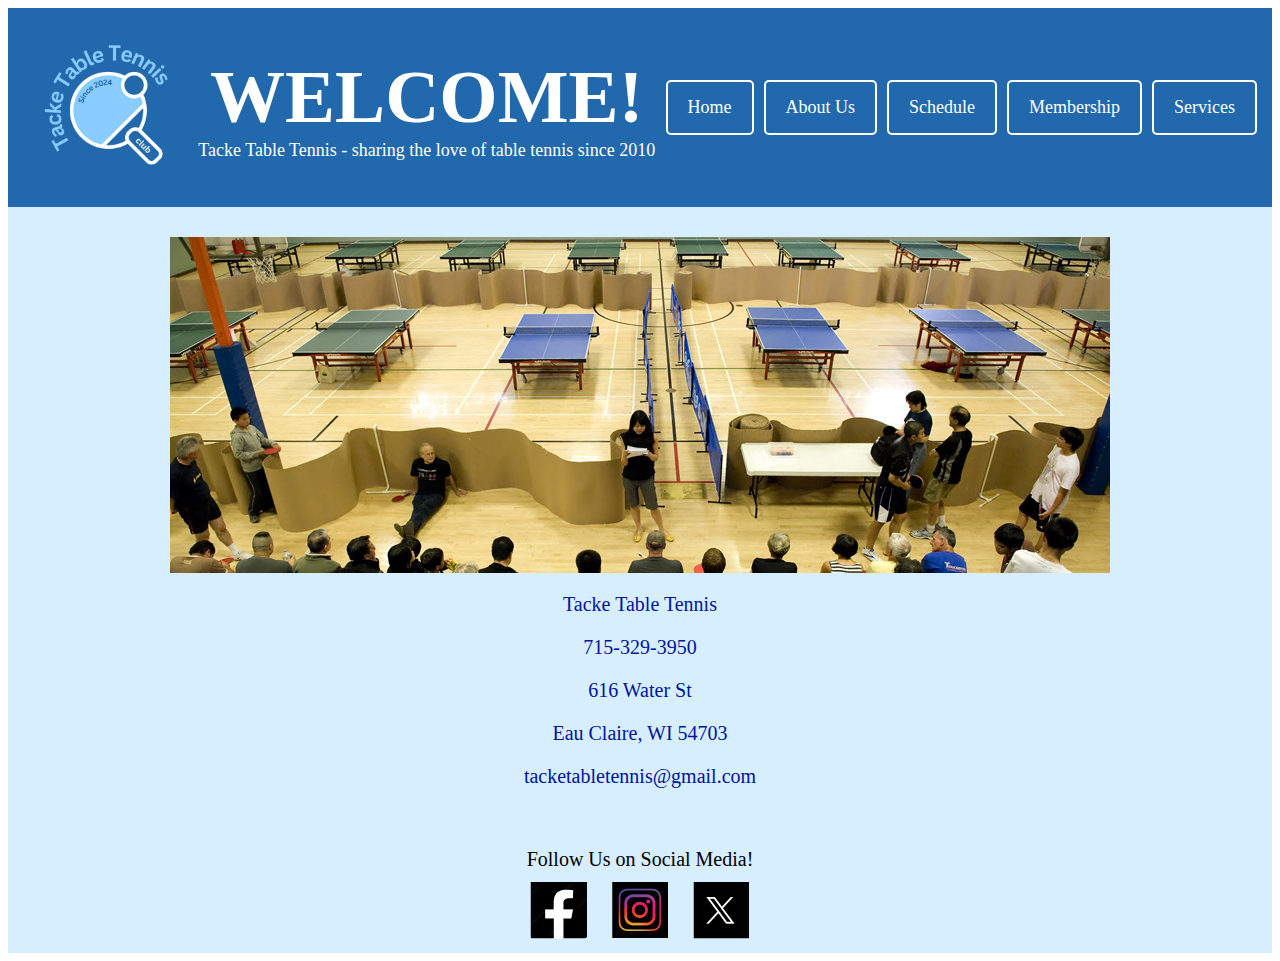
<file: index.html>
<!DOCTYPE html>
<html lang="en">
<head>
    <meta charset="UTF-8">
    <meta name="viewport" content="width=device-width, initial-scale=1.0">
    <title>Tacke Table Tennis</title>
    <link rel="stylesheet" href="styles.css">
</head>
<body>
    <header>
        <div class="logo">
            <img src="images/Tacke-Table-Tennis.png" alt="Tacke Table Tennis Logo">
        </div>
        <div class="header-content">
            <div class="weclome-container">
                <h1>WELCOME!</h1>
                <p>Tacke Table Tennis - sharing the love of table tennis since 2010</p>
            </div>
        </div>
        <nav>
            <a href="index.html">Home</a>
            <a href="about-us.html">About Us</a>
            <a href="schedule.html">Schedule</a>
            <a href="membership.html">Membership</a>
            <a href="services.html">Services</a>
        </nav>
    </header>
    <main>
        <img src="images/Club-Photo.png" alt="Club Photo">
        <div class="home-content">
            <p>Tacke Table Tennis</p>
            <p>715-329-3950</p>
            <p>616 Water St</p>
            <p>Eau Claire, WI 54703</p>
            <p>tacketabletennis@gmail.com</p>
        </div>
    </main>
    <footer>
        <p>Follow Us on Social Media!</p>
        <img src="images/Facebook.png" alt="Facebook logo">
        <img src="images/Instagram.png" alt="Instagram logo">
        <img src="images/X-logo.png" alt="X logo">
    </footer>
</body>
</html>
</file>
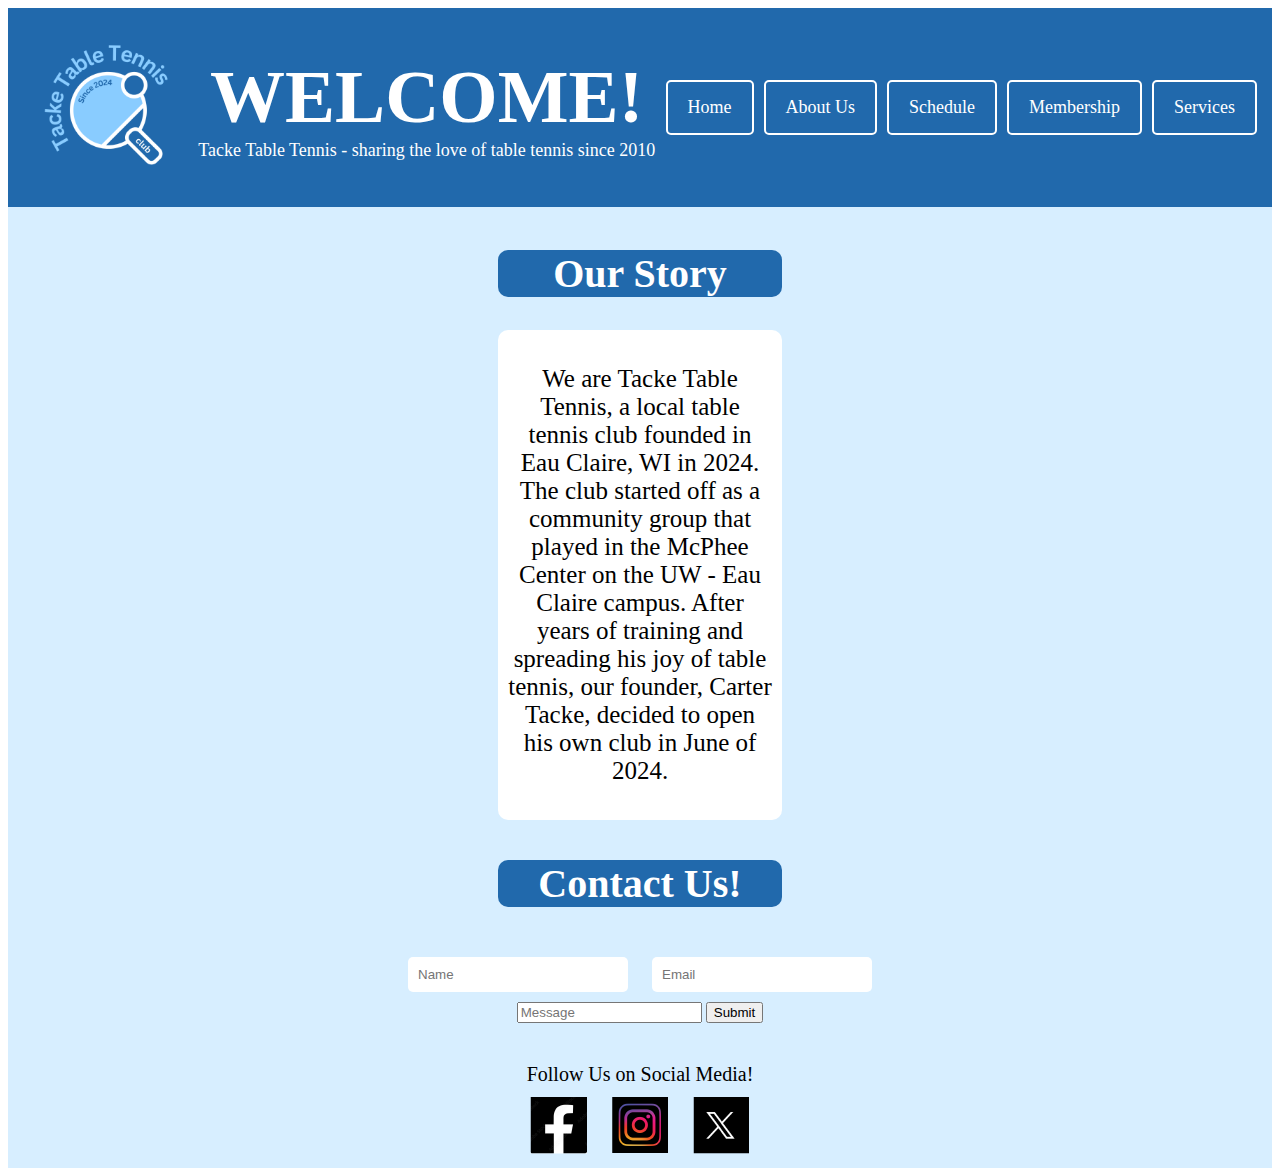
<file: about-us.html>
<!DOCTYPE html>
<html lang="en">
<head>
    <meta charset="UTF-8">
    <meta name="viewport" content="width=device-width, initial-scale=1.0">
    <title>Tacke Table Tennis</title>
    <link rel="stylesheet" href="styles.css">
</head>
<body>
    <header>
        <div class="logo">
            <img src="images/Tacke-Table-Tennis.png" alt="Tacke Table Tennis Logo">
        </div>
        <div class="header-content">
            <div class="weclome-container">
                <h1>WELCOME!</h1>
                <p>Tacke Table Tennis - sharing the love of table tennis since 2010</p>
            </div>
        </div>
        <nav>
            <a href="index.html">Home</a>
            <a href="about-us.html">About Us</a>
            <a href="schedule.html">Schedule</a>
            <a href="membership.html">Membership</a>
            <a href="services.html">Services</a>
        </nav>
    </header>
    <main>
        <div class="our-story-box">
            <h2>Our Story</h2>
        </div>
        <div class="our-story-text">
            <p>We are Tacke Table Tennis, a local table tennis club founded in Eau Claire, WI 
            in 2024. The club started off as a community group that played in the 
            McPhee Center on the UW - Eau Claire campus. After years of training and 
            spreading his joy of table tennis, our founder, Carter Tacke, decided to open 
            his own club in June of 2024.</p>
        </div>

        <div class="contact-us-box">
            <h3>Contact Us!</h3>
        </div>
        <div class="contact-form">
            <div class="input-box">
                <input type="text" placeholder="Name">
            </div>
            <div class="input-box">
                <input type="email" placeholder="Email">
            </div>
            <div class="message-input-box">
                <input type="text" placeholder="Message">
            <button type="submit">Submit</button>
        </div>
        </div>
        

    </main>
    <footer>
        <p>Follow Us on Social Media!</p>
        <img src="images/Facebook.png" alt="Facebook logo">
        <img src="images/Instagram.png" alt="Instagram logo">
        <img src="images/X-logo.png" alt="X logo">
    </footer>
</body>
</html>
</file>
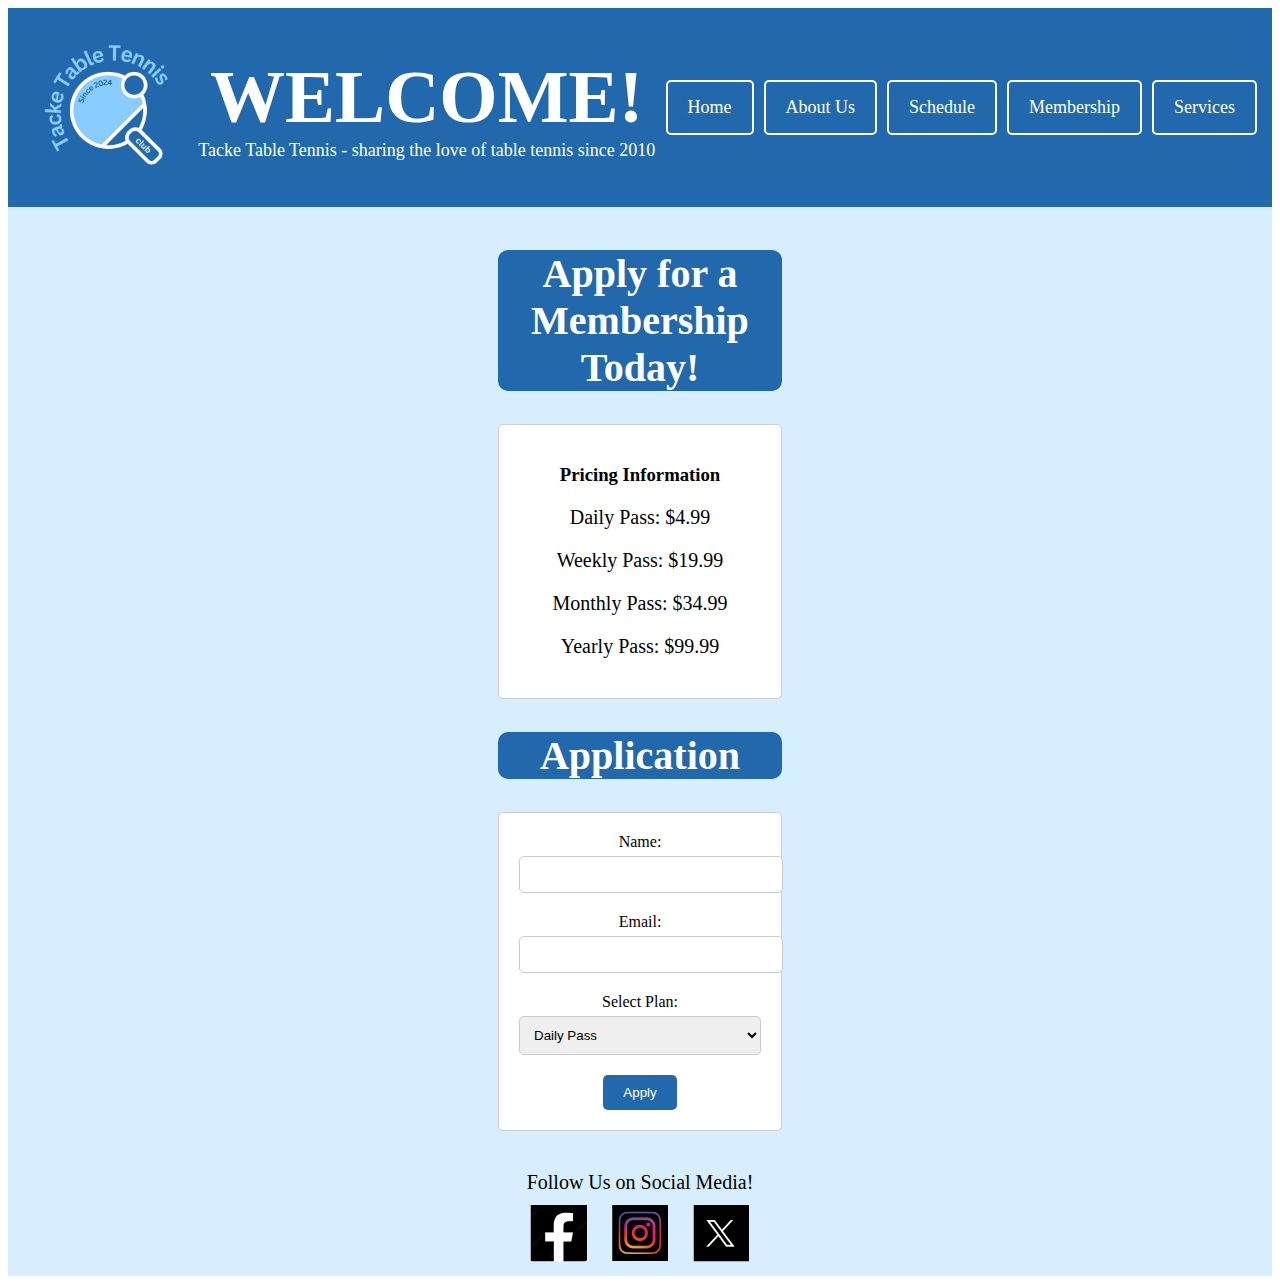
<file: membership.html>
<!DOCTYPE html>
<html lang="en">
<head>
    <meta charset="UTF-8">
    <meta name="viewport" content="width=device-width, initial-scale=1.0">
    <title>Tacke Table Tennis</title>
    <link rel="stylesheet" href="styles.css">
</head>
<body>
    <header>
        <div class="logo">
            <img src="images/Tacke-Table-Tennis.png" alt="Tacke Table Tennis Logo">
        </div>
        <div class="header-content">
            <div class="weclome-container">
                <h1>WELCOME!</h1>
                <p>Tacke Table Tennis - sharing the love of table tennis since 2010</p>
            </div>
        </div>
        <nav>
            <a href="index.html">Home</a>
            <a href="about-us.html">About Us</a>
            <a href="schedule.html">Schedule</a>
            <a href="membership.html">Membership</a>
            <a href="services.html">Services</a>
        </nav>
    </header>
    <main>
        <div class="apply-membership-box">
            <h2>Apply for a Membership Today!</h2>
        </div>
        <div class="pricing-box">
            <div class="pricing-info">
                <h3>Pricing Information</h3>
                <p>Daily Pass: $4.99</p>
                <p>Weekly Pass: $19.99</p>
                <p>Monthly Pass: $34.99</p>
                <p>Yearly Pass: $99.99</p>
            </div>
        </div>
        <div class="application-box">
            <h2>Application</h2>
        </div>
        <form class="membership-form">
            <div class="form-group">
                <label for="name">Name:</label>
                <input type="text" id="name" name="name">
            </div>
            <div class="form-group">
                <label for="email">Email:</label>
                <input type="email" id="email" name="email">
            </div>
            <div class="form-group">
                <label for="plan">Select Plan:</label>
                <select id="plan" name="plan">
                    <option value="daily">Daily Pass</option>
                    <option value="weekly">Weekly Pass</option>
                    <option value="monthly">Monthly Pass</option>
                    <option value="yearly">Yearly Pass</option>
                </select>
            </div>
            <button type="submit" class="apply-button">Apply</button>
        </form>    
    </main>
    <footer>
        <p>Follow Us on Social Media!</p>
        <img src="images/Facebook.png" alt="Facebook logo">
        <img src="images/Instagram.png" alt="Instagram logo">
        <img src="images/X-logo.png" alt="X logo">
    </footer>
</body>
</html>
</file>
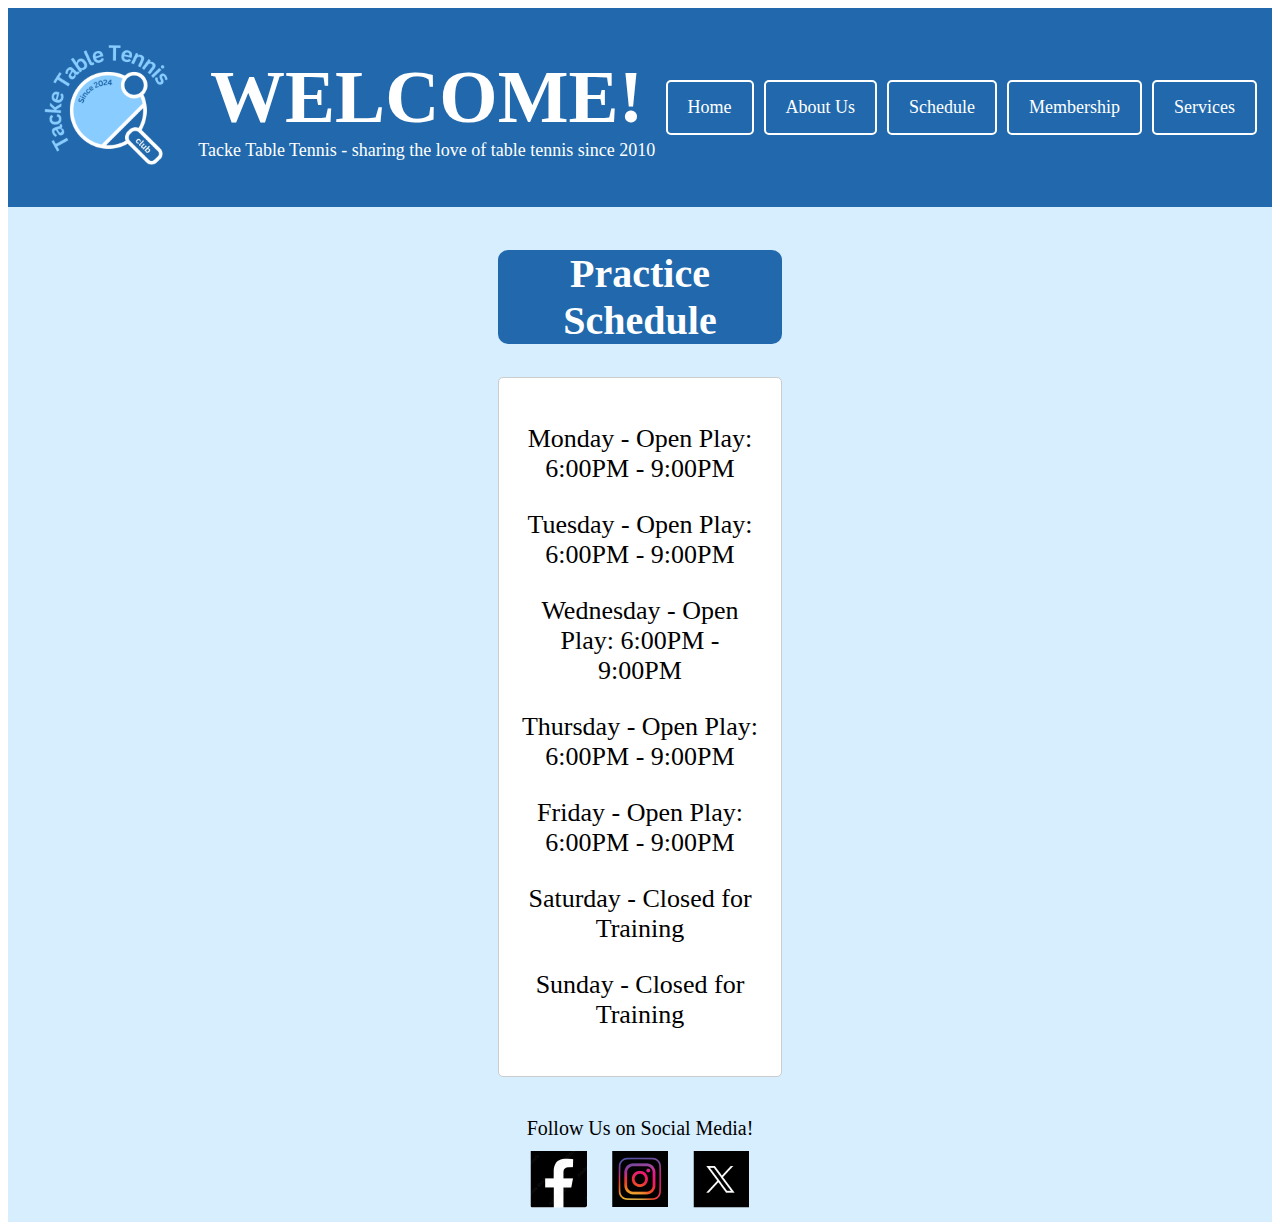
<file: schedule.html>
<!DOCTYPE html>
<html lang="en">
<head>
    <meta charset="UTF-8">
    <meta name="viewport" content="width=device-width, initial-scale=1.0">
    <title>Tacke Table Tennis</title>
    <link rel="stylesheet" href="styles.css">
</head>
<body>
    <header>
        <div class="logo">
            <img src="images/Tacke-Table-Tennis.png" alt="Tacke Table Tennis Logo">
        </div>
        <div class="header-content">
            <div class="weclome-container">
                <h1>WELCOME!</h1>
                <p>Tacke Table Tennis - sharing the love of table tennis since 2010</p>
            </div>
        </div>
        <nav>
            <a href="index.html">Home</a>
            <a href="about-us.html">About Us</a>
            <a href="schedule.html">Schedule</a>
            <a href="membership.html">Membership</a>
            <a href="services.html">Services</a>
        </nav>
    </header>
    <main>
        <div class="schedule-box">
            <h2>Practice Schedule</h2>
        </div>
        
        <div class="days-and-times-box">
            <p>Monday - Open Play: 6:00PM - 9:00PM</p>
            <p>Tuesday - Open Play: 6:00PM - 9:00PM</p>
            <p>Wednesday - Open Play: 6:00PM - 9:00PM</p>
            <p>Thursday - Open Play: 6:00PM - 9:00PM</p>
            <p>Friday - Open Play: 6:00PM - 9:00PM</p>
            <p>Saturday - Closed for Training</p>
            <p>Sunday - Closed for Training</p>
        </div>
    </main>
    <footer>
        <p>Follow Us on Social Media!</p>
        <img src="images/Facebook.png" alt="Facebook logo">
        <img src="images/Instagram.png" alt="Instagram logo">
        <img src="images/X-logo.png" alt="X logo">
    </footer>
</body>
</html>
</file>
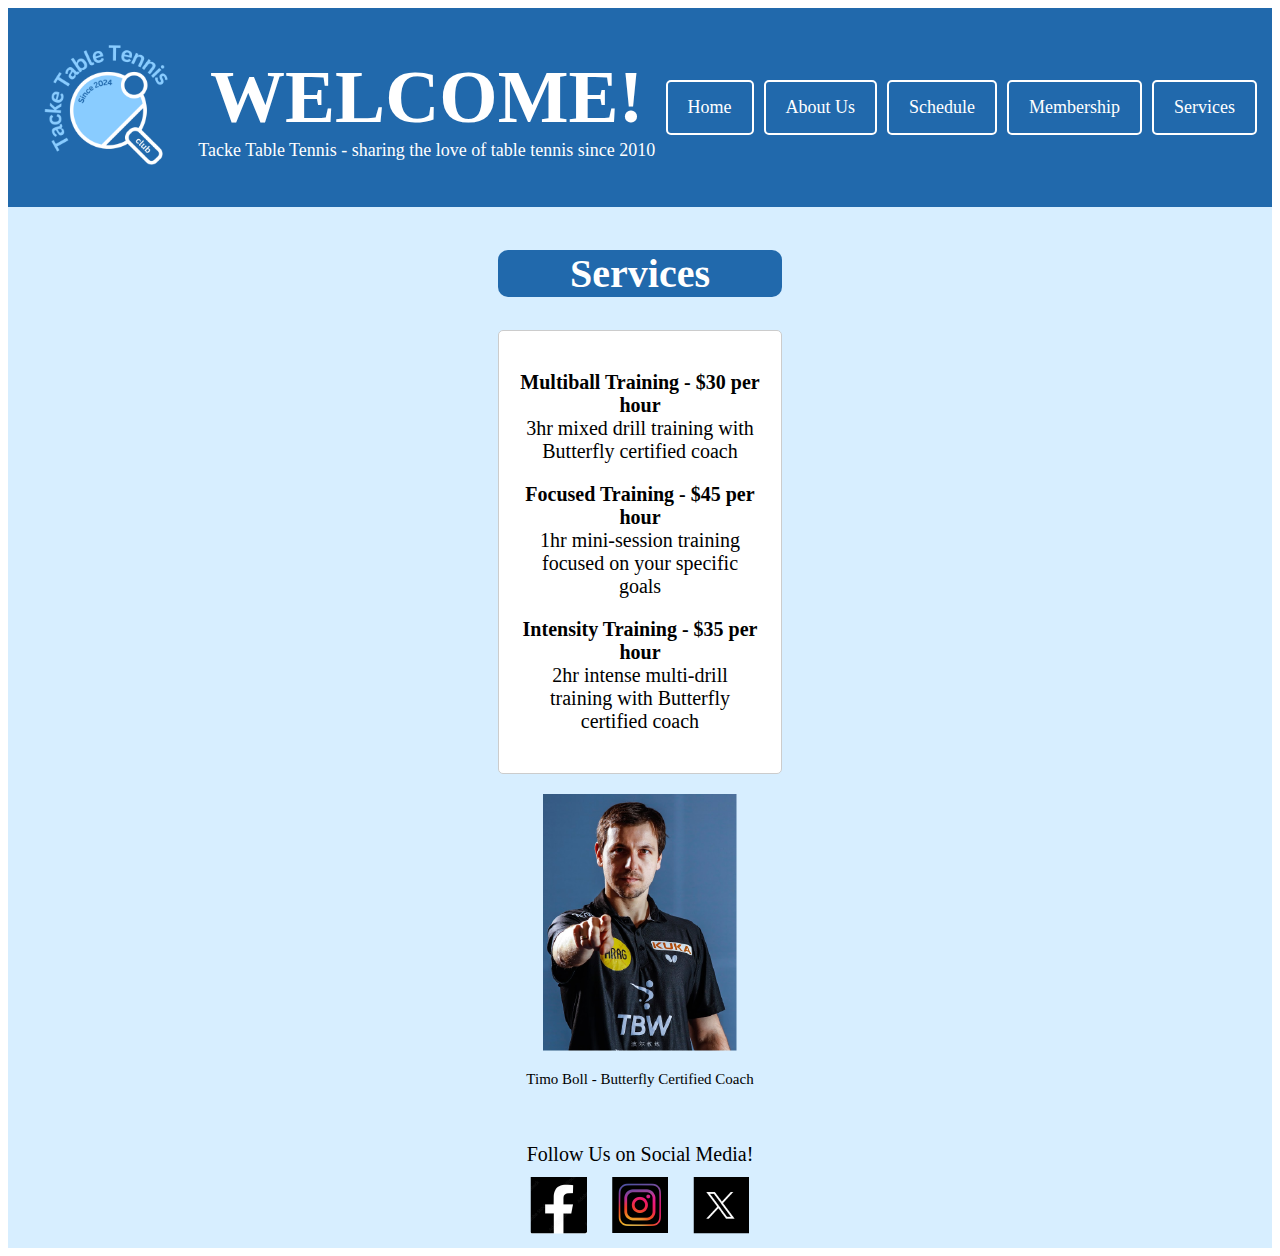
<file: services.html>
<!DOCTYPE html>
<html lang="en">
<head>
    <meta charset="UTF-8">
    <meta name="viewport" content="width=device-width, initial-scale=1.0">
    <title>Tacke Table Tennis</title>
    <link rel="stylesheet" href="styles.css">
</head>
<body>
    <header>
        <div class="logo">
            <img src="images/Tacke-Table-Tennis.png" alt="Tacke Table Tennis Logo">
        </div>
        <div class="header-content">
            <div class="weclome-container">
                <h1>WELCOME!</h1>
                <p>Tacke Table Tennis - sharing the love of table tennis since 2010</p>
            </div>
        </div>
        <nav>
            <a href="index.html">Home</a>
            <a href="about-us.html">About Us</a>
            <a href="schedule.html">Schedule</a>
            <a href="membership.html">Membership</a>
            <a href="services.html">Services</a>
        </nav>
    </header>
    <main>
        <div class="services-box">
            <h2>Services</h2>
        </div>
        <div class="services-description-box">
        <p><strong>Multiball Training - $30 per hour</strong><br>
            3hr mixed drill training with Butterfly certified coach</p>
        <p><strong>Focused Training - $45 per hour</strong><br>
            1hr mini-session training focused on your specific goals</p>
        <p><strong>Intensity Training - $35 per hour</strong><br>
            2hr intense multi-drill training with Butterfly certified coach</p>
        </div>

        <img src="images/Timo-Boll.png" alt="Timo Boll">
        <div class="picture-text">
            <p>Timo Boll - Butterfly Certified Coach</p>
        </div>

    </main>
    <footer>
        <p>Follow Us on Social Media!</p>
        <img src="images/Facebook.png" alt="Facebook logo">
        <img src="images/Instagram.png" alt="Instagram logo">
        <img src="images/X-logo.png" alt="X logo">
    </footer>
</body>
</html>
</file>
<file: styles.css>
header {
    background-color: #2169ac;
    display: flex;
    align-items: center;
    justify-content: space-between;
    padding: 10px;
    margin-bottom: 0;
    margin-top: 0;
}

.logo img {
    width: 175px;
}

.header-content {
    text-align: center;
    flex-grow: 1;
}

header h1,
header p {
    color: white;
    margin: 0;

}

.header-content h1 {
    font-size: 75px;
}

.header-content p {
    font-size: 18px;
}

nav {
    display: flex;
    flex-wrap: wrap;
}

nav a {
    color: white;
    text-decoration: none;
    padding: 15px 20px;
    border: 2px solid white;
    border-radius: 5px;
    margin: 5px;
    display: inline-block;
    font-size: 18px;
    transition: background-color 0.3s;
}

nav a:hover {
    background-color: #fff;
    color: #2169ac;
}

main {
    text-align: center;
    padding: 10px;
    background-color: #d7eeff;
    margin-top: 0;
    margin-bottom: 0;
}

.home-content{
    color: #00139e;
    font-size: 20px;
}

main img {
    display: block; 
    margin: 20px auto; 
}

footer {
    background-color: #d7eeff;
    text-align: center; 
    padding: 10px; 
    margin-top: 0;
}

footer p {
    margin-bottom: 10px;
    font-size: 20px;
}

footer img {
    margin: 0 10px; 
}

.our-story-box {
    background-color: #2169ac;
    border-radius: 10px;
    color: white;
    text-align: center;
    margin: 0 5in;
}

.our-story-box h2{
    font-size: 40px;
}

.our-story-text {
    background-color: white;
    padding: 10px;
    border-radius: 10px;
    text-align: center;
    margin: 10px 5in;
}

.our-story-text p{
    font-size: 25px;
}

.contact-us-box {
    background-color: #2169ac;
    border-radius: 10px;
    color: white;
    text-align: center;
    margin: 0 5in;
}

.contact-us-box h3 {
    font-size: 40px;
}

.contact-form {
    text-align: center;
}

.input-box {
    display: inline-block;
    margin: 10px;
    vertical-align: top;
}

.input-box input {
    width: 200px;
    padding: 10px;
    border: none;
    border-radius: 5px;
}

.input-box.message input {
    width: 400px;
    height: 150px;
}

.apply-membership-box {
    background-color: #2169ac;
    border-radius: 10px;
    color: white;
    text-align: center;
    margin: 0 5in;
}

.apply-membership-box h2{
    font-size: 40px;
}

.pricing-box {
    background-color: white;
    border: 1px solid #ccc;
    border-radius: 5px;
    padding: 20px;
    margin: 0 5in;
}

.application-box {
    background-color: #2169ac;
    border-radius: 10px;
    color: white;
    text-align: center;
    margin: 0 5in;
}

.application-box h2{
    font-size: 40px;
}

.club-photo-img {
    width: 20%;
    height: auto;
}

.membership-form {
    background-color: white;
    border: 1px solid #ccc;
    border-radius: 5px;
    padding: 20px;
    margin-bottom: 20px;
    margin: 0 5in;
}

.form-group {
    margin-bottom: 20px;
}

.form-group label {
    display: block;
    margin-bottom: 5px;
}

.form-group input,
.form-group select {
    width: 100%;
    padding: 10px;
    border: 1px solid #ccc;
    border-radius: 5px;
}

.apply-button {
    background-color: #2169ac;
    color: white;
    padding: 10px 20px;
    border: none;
    border-radius: 5px;
    cursor: pointer;
}

.apply-button:hover {
    background-color: #00139e;
}

.schedule-box {
    background-color: #2169ac;
    border-radius: 10px;
    color: white;
    text-align: center;
    margin: 0 5in;
}

.schedule-box h2 {
    font-size: 40px;
}

.days-and-times-box {
    background-color: white;
    border: 1px solid #ccc;
    border-radius: 5px;
    padding: 20px;
    margin: 0 5in;
}

.days-and-times-box p {
    font-size: 26px;
}

.services-box {
    background-color: #2169ac;
    border-radius: 10px;
    color: white;
    text-align: center;
    margin: 0 5in
}

.services-box h2 {
    font-size: 40px;
}

.services-description-box {
    background-color: white;
    border: 1px solid #ccc;
    border-radius: 5px;
    padding: 20px;
    margin: 0 5in;
}

.services-description-box p {
    font-size: 20px;
}

.picture-text p {
    font-size: 15px;
}

.pricing-box p {
    font-size: 20px;
}

@media screen and (min-width: 768px) {
    nav {
        flex-direction: row;
    }
}
</file>
